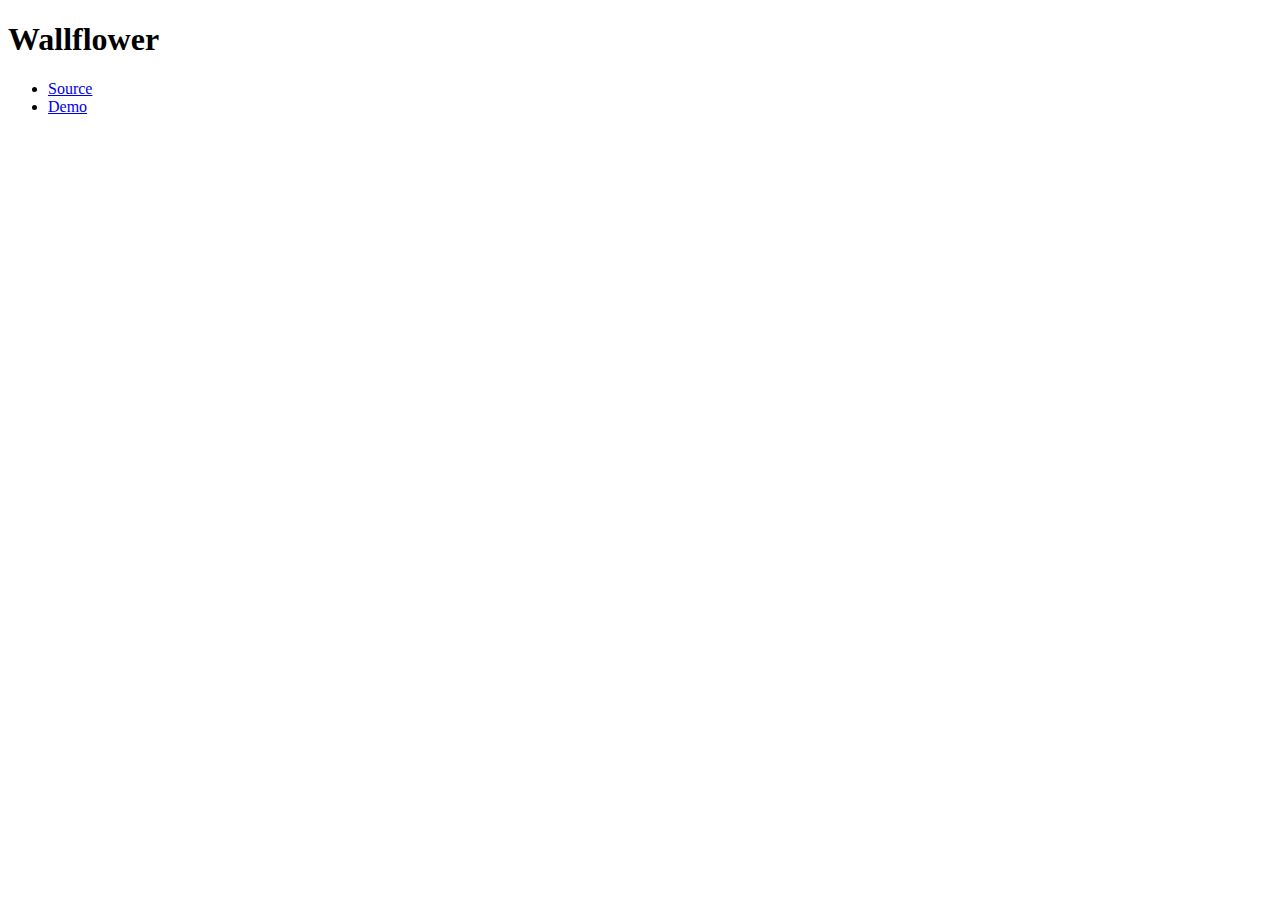
<file: index.html>
<!DOCTYPE html>
<html>
  <head>
  </head>
  <body>
    <h1>Wallflower</h1>
    <ul>
      <li>
        <a href='wallflower-0.1.js'>Source</a>
      </li>
      <li>
        <a href='wallflower.html'>Demo</a>
      </li>
    </ul>
  </body>
</html>
</file>
